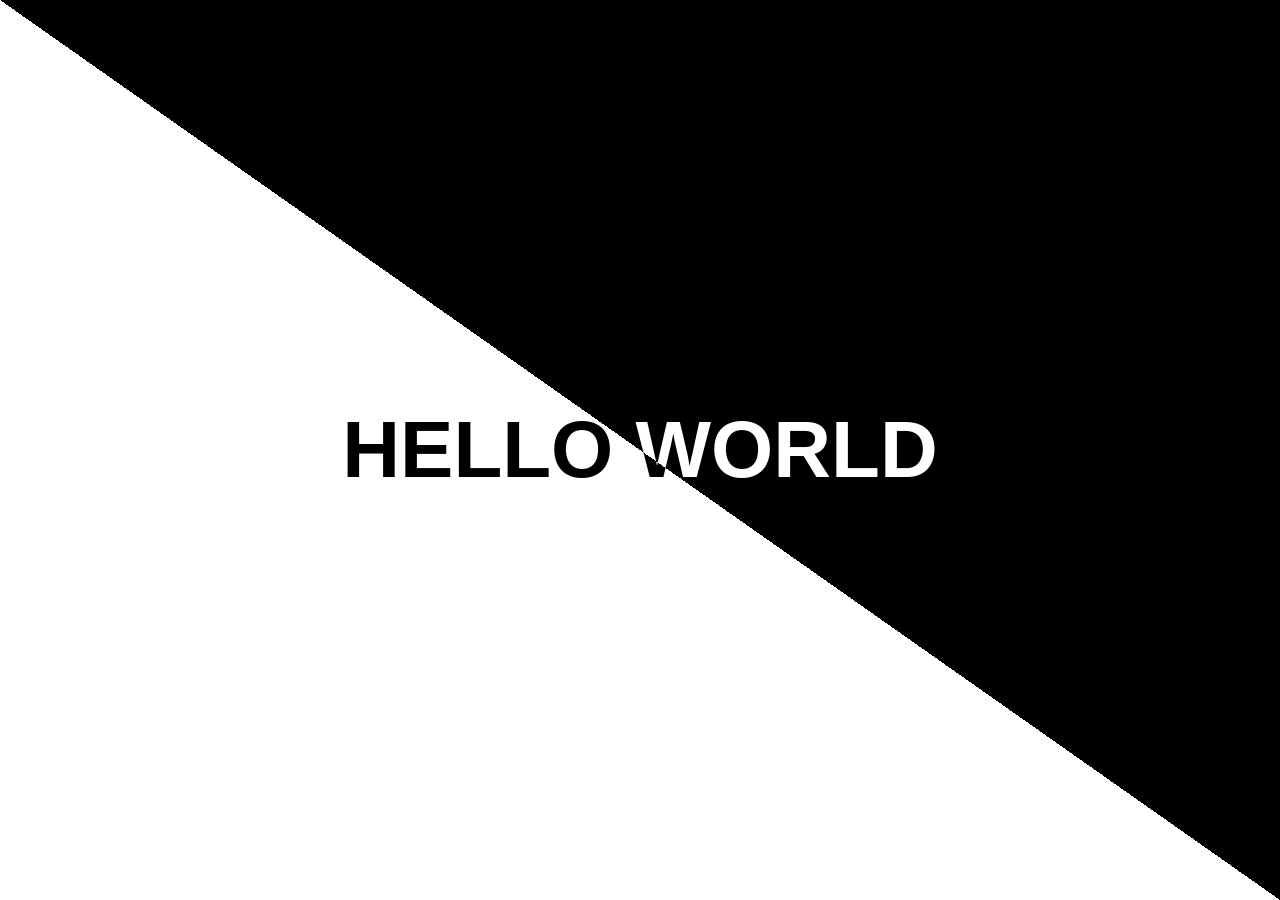
<file: starter-code/index.html>
<!DOCTYPE html>
<html lang="fr">
<head>
  <meta charset="UTF-8">
  <meta name="viewport" content="width=device-width, initial-scale=1.0">
  <title>StartApp</title>
  <link rel="stylesheet" href="style.css">
</head>
<body>
  <h1>Hello <span>World</span></h1>
  <script src="script.js"></script>
</body>
</html>
</file>
<file: starter-code/style.css>
*{
    margin: 0;
    padding: 0;
    box-sizing: border-box;
}

body{ 
    height: 100vh;
    width: 100vw;
    margin: 0;
    display: flex;
    justify-content: center;
    align-items: center;
    background-color: #ffffff;
    position: relative;
    overflow: hidden;
    font-family: Arial, sans-serif;
 }

 body::before {
    content: "";
    position: absolute;
    top: 0;
    left: 0;
    width: 100%;
    height: 100%;
    background: linear-gradient(to bottom left, #000000 50%, transparent 50%);
    z-index: 1;
 }

 h1 {
    font-size: clamp(2.5rem, 12vw, 5rem);
    text-align: center;
    font-weight: 900;
    text-transform: uppercase;
    position: relative;
    z-index: 2;
    color: #ffffff;
    mix-blend-mode: difference;
 }
</file>
